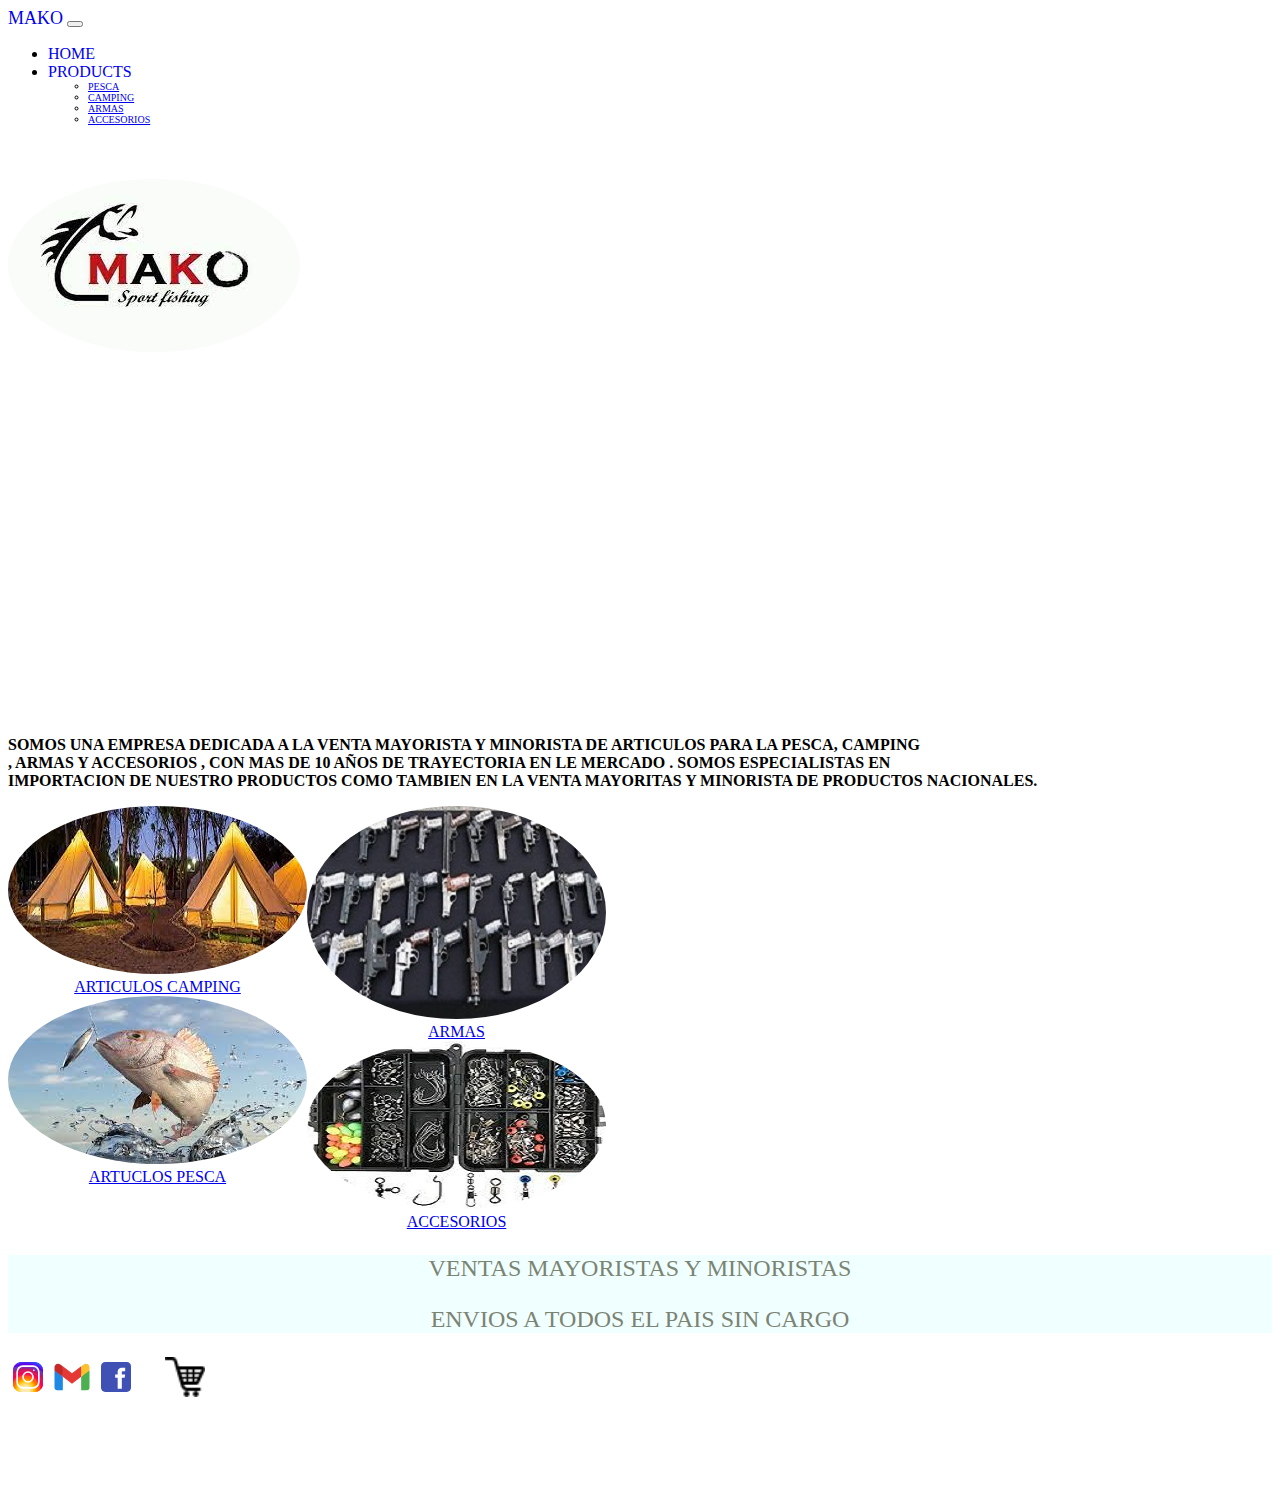
<file: bootstrap/index.html>
<!DOCTYPE html>
<html lang="en">
<head>
    <meta charset="UTF-8">
    <meta http-equiv="X-UA-Compatible" content="IE=edge">
    <meta name="viewport" content="width=device-width, initial-scale=1.0">
    <title>mako boostrap</title>
    <script src="https://cdn.jsdelivr.net/npm/bootstrap@5.1.3/dist/js/bootstrap.bundle.min.js" integrity="sha384-ka7Sk0Gln4gmtz2MlQnikT1wXgYsOg+OMhuP+IlRH9sENBO0LRn5q+8nbTov4+1p" crossorigin="anonymous"></script>
    <link href="https://cdn.jsdelivr.net/npm/bootstrap@5.1.3/dist/css/bootstrap.min.css" rel="stylesheet" integrity="sha384-1BmE4kWBq78iYhFldvKuhfTAU6auU8tT94WrHftjDbrCEXSU1oBoqyl2QvZ6jIW3" crossorigin="anonymous">
    <link rel="stylesheet" href="./style.css">
</head>

<body>
 <header>
    <nav class="navbar navbar-expand-lg navbar-light bg-light">
        <div class="container-fluid">
          <a class="navbar-brand" href="#">mako</a>
          <button class="navbar-toggler" type="button" data-bs-toggle="collapse" data-bs-target="#navbarNavDropdown" aria-controls="navbarNavDropdown" aria-expanded="false" aria-label="Toggle navigation">
            <span class="navbar-toggler-icon"></span>
          </button>
          <div class="collapse navbar-collapse" id="navbarNavDropdown">
            <ul class="navbar-nav">
              <li class="nav-item">
                
                <a class="nav-link" aria-current="page" href="./index.html">Home</a>
              </li>
              
            
              <li class="nav-item dropdown">
                <a class="nav-link dropdown-toggle" href="#" id="navbarDropdownMenuLink" role="button" data-bs-toggle="dropdown" aria-expanded="false">
                  products
                </a>
               
                <ul class="dropdown-menu" aria-labelledby="navbarDropdownMenuLink">
                  <li><a class="dropdown-item" href="./paginas-restantes/pesca.html">pesca</a></li>
                  <li><a class="dropdown-item" href="./paginas-restantes/camping.html">camping</a></li>
                  <li><a class="dropdown-item" href="./paginas-restantes/armas.html">armas</a></li>
                  <li><a class="dropdown-item" href="./paginas-restantes/accesorios.html">accesorios</a></li>
                  

                </ul>
              </li>
            </ul>
          </div>
        </div>
      </nav>
 </header>
 <main class="container">
    <div class="row">
        <div><img src="./img/mako-sport-fishing.jpg"alt="logo" class="logoindex"></div>
        <div><iframe class="video" width="400" height="300" src="https://www.youtube.com/embed/TgjTDVsVmkM" title="YouTube video player" frameborder="0" allow="accelerometer; autoplay; clipboard-write; encrypted-media; gyroscope; picture-in-picture" allowfullscreen></iframe></div>
           <div class="breve">
           <t>somos una empresa dedicada a la venta mayorista y minorista de articulos para la pesca, camping<br> , armas y accesorios , con mas de 10 años de trayectoria en le mercado . somos especialistas en<br> importacion de nuestro productos como tambien en la venta mayoritas y minorista de productos nacionales.</p>
        </div> 
        </div>   
      <div class="rowuno" >
        <div class="fotoprimeras"> 
            <div class="imguno p-3"><img src="./img/principal/foto-camping-dosdos.jpg" class="img-fluid" alt="pesca">
            </div><div class="paginas"><a href="./paginas-restantes/accesorios.html">articulos camping</a>
            </div>   
   
            
           <div class="imgdosp p-5"><img src="./img/principal/pesca-principal-dos.jpg" class="img-fluid " alt="pesca"">
           </div><div class="paginas"><a href="./paginas-restantes/accesorios.html">artuclos pesca</a>
           </div>
              
             
        </div> 

        <div class="fotossegunda"> 
          <div class="imgtres p-3"><img src="./img/principal/foto-armas-dos.jpg" class="img-fluid " alt="armas">
          </div><div class="paginas"><a href="./paginas-restantes/accesorios.html">armas</a>
          </div>
           
          <div class="imgcuatro p-3"><img src="./img/principal/foto-acceosrios-dos.jpg" class="img-fluid">
          </div><div class="paginas"><a href="./paginas-restantes/accesorios.html">accesorios</a>
          </div>
           
        </div>
       </div>
      </div>  
  
   
         
        
         
               
  </main>
 <footer>
   <div class="adicionales">
     <p>ventas mayoristas y minoristas</p>
     <p>envios a todos el pais sin cargo</p>
   </div>
  <div class="redes">
    <img src="./img/instagram.svg" width="40px" alt="instagram" class="finsta">
    <img src="./img/gmail.svg" width="40px" alt="correo" class="fcorreo">
    <img src="./img/facebook.svg"width="40px" alt="facebook" class="fface">
    <img src="./img/carrito-compras.png" width="40px" alt="compras"class="fcarrito">
   
     
    <div class="gmap_canvas"><iframe width="137" height="131" id="gmap_canvas" src="https://maps.google.com/maps?q=2880%20Broadway,%20New%20York&t=&z=13&ie=UTF8&iwloc=&output=embed" frameborder="0" scrolling="no" marginheight="0" marginwidth="0"></iframe><a href="https://www.embedgooglemap.net/blog/divi-discount-code-elegant-themes-coupon/"></a><br><style>.mapouter{position:relative;text-align:right;height:131px;width:137px;}</style><a href="https://www.embedgooglemap.net"></a><style>.gmap_canvas {overflow:hidden;background:none!important;height:131px;width:137px;}</style>
     </div>   
  </div>

 </footer>
    
</body>
</html>
</file>
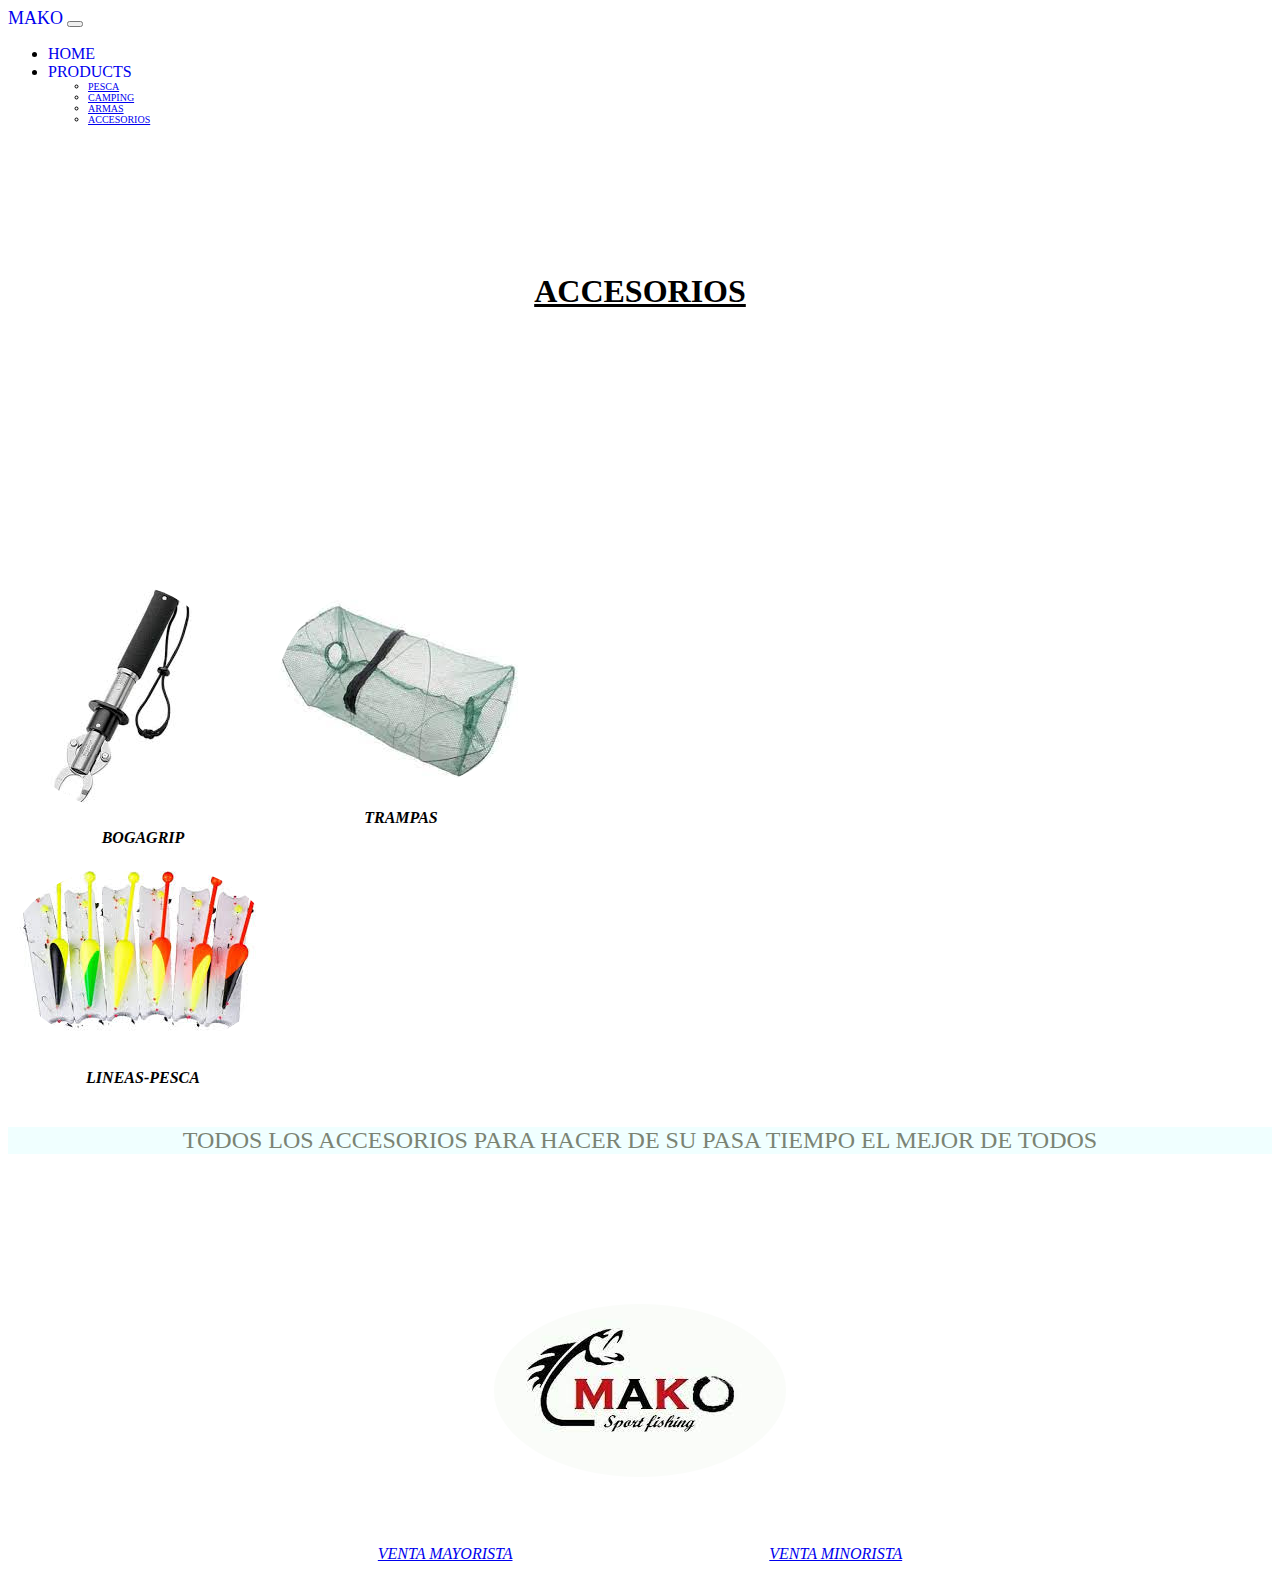
<file: bootstrap/paginas-restantes/accesorios.html>
<!DOCTYPE html>
<html lang="en">
<head>
    <meta charset="UTF-8">
    <meta http-equiv="X-UA-Compatible" content="IE=edge">
    <meta name="viewport" content="width=device-width, initial-scale=1.0">
    <title>accesorios</title>
    <script src="https://cdn.jsdelivr.net/npm/bootstrap@5.1.3/dist/js/bootstrap.bundle.min.js" integrity="sha384-ka7Sk0Gln4gmtz2MlQnikT1wXgYsOg+OMhuP+IlRH9sENBO0LRn5q+8nbTov4+1p" crossorigin="anonymous"></script>
    <link href="https://cdn.jsdelivr.net/npm/bootstrap@5.1.3/dist/css/bootstrap.min.css" rel="stylesheet" integrity="sha384-1BmE4kWBq78iYhFldvKuhfTAU6auU8tT94WrHftjDbrCEXSU1oBoqyl2QvZ6jIW3" crossorigin="anonymous">
    <link rel="stylesheet" href="../style.css">
</head>
<body>
  <header>
    <nav class="navbar navbar-expand-lg navbar-light bg-light">
        <div class="container-fluid">
          <a class="navbar-brand" href="#">mako</a>
          <button class="navbar-toggler" type="button" data-bs-toggle="collapse" data-bs-target="#navbarNavDropdown" aria-controls="navbarNavDropdown" aria-expanded="false" aria-label="Toggle navigation">
            <span class="navbar-toggler-icon"></span>
          </button>
          <div class="collapse navbar-collapse" id="navbarNavDropdown">
            <ul class="navbar-nav">
              <li class="nav-item">
                <a class="nav-link" aria-current="page" href="../index.html">Home</a>
              </li>
              
            
              <li class="nav-item dropdown">
                <a class="nav-link dropdown-toggle" href="#" id="navbarDropdownMenuLink" role="button" data-bs-toggle="dropdown" aria-expanded="false">
                  products
                </a>
                <ul class="dropdown-menu" aria-labelledby="navbarDropdownMenuLink">
                  <li><a class="dropdown-item" href="../paginas-restantes/pesca.html">pesca</a></li>
                  <li><a class="dropdown-item" href="../paginas-restantes/camping.html">camping</a></li>
                  <li><a class="dropdown-item" href="../paginas-restantes/armas.html">armas</a></li>
                  <li><a class="dropdown-item" href="../paginas-restantes/accesorios.html">accesorios</a></li>

                </ul>
              </li>
            </ul>
          </div>
        </div>
      </nav>
  </header>  
  <main class="container">
    <h1>accesorios</h1>
    
      
      <div class="row">
         
          <div class="rowuno" >
            <div class="fotoprimerasa"> 
                <div class="imguno p-3"><img src="../img/accesorios/bogagrip.jpg" class="img-fluid" alt="carpas">
                <p>bogagrip</p>
       
                </div>
                <div class="imgdos p-3"><img src="../img/accesorios/lineas-pesca.jpg" class="img-fluid " alt="gazebo"">
                <p>lineas-pesca</p>
                  
                 </div>
              </div> 
    
            <div class="fotossegundaa"> 
               <div class="imgtres p-3"><img src="../img/accesorios/trampas.jpg" class="img-fluid " alt="mochilas">
                  <p>trampas</p>
               </div>
              
               
            </div>
           </div>
          </div> 
  </main> 
  <footer>
    <div class="adicionales">
      <p>todos los accesorios para hacer de su pasa tiempo el mejor de todos</p>
    </div>
    <div class="logop">
      <img src="../img/mako-sport-fishing.jpg"  class="logopescauno" alt="logo">
      <div class="ventas">
      <a href="#" class="mayor">venta mayorista</a>
      <a href="#">venta minorista</a>
      </div>
    </div>

  </footer>
    
</body>
</html>
</file>
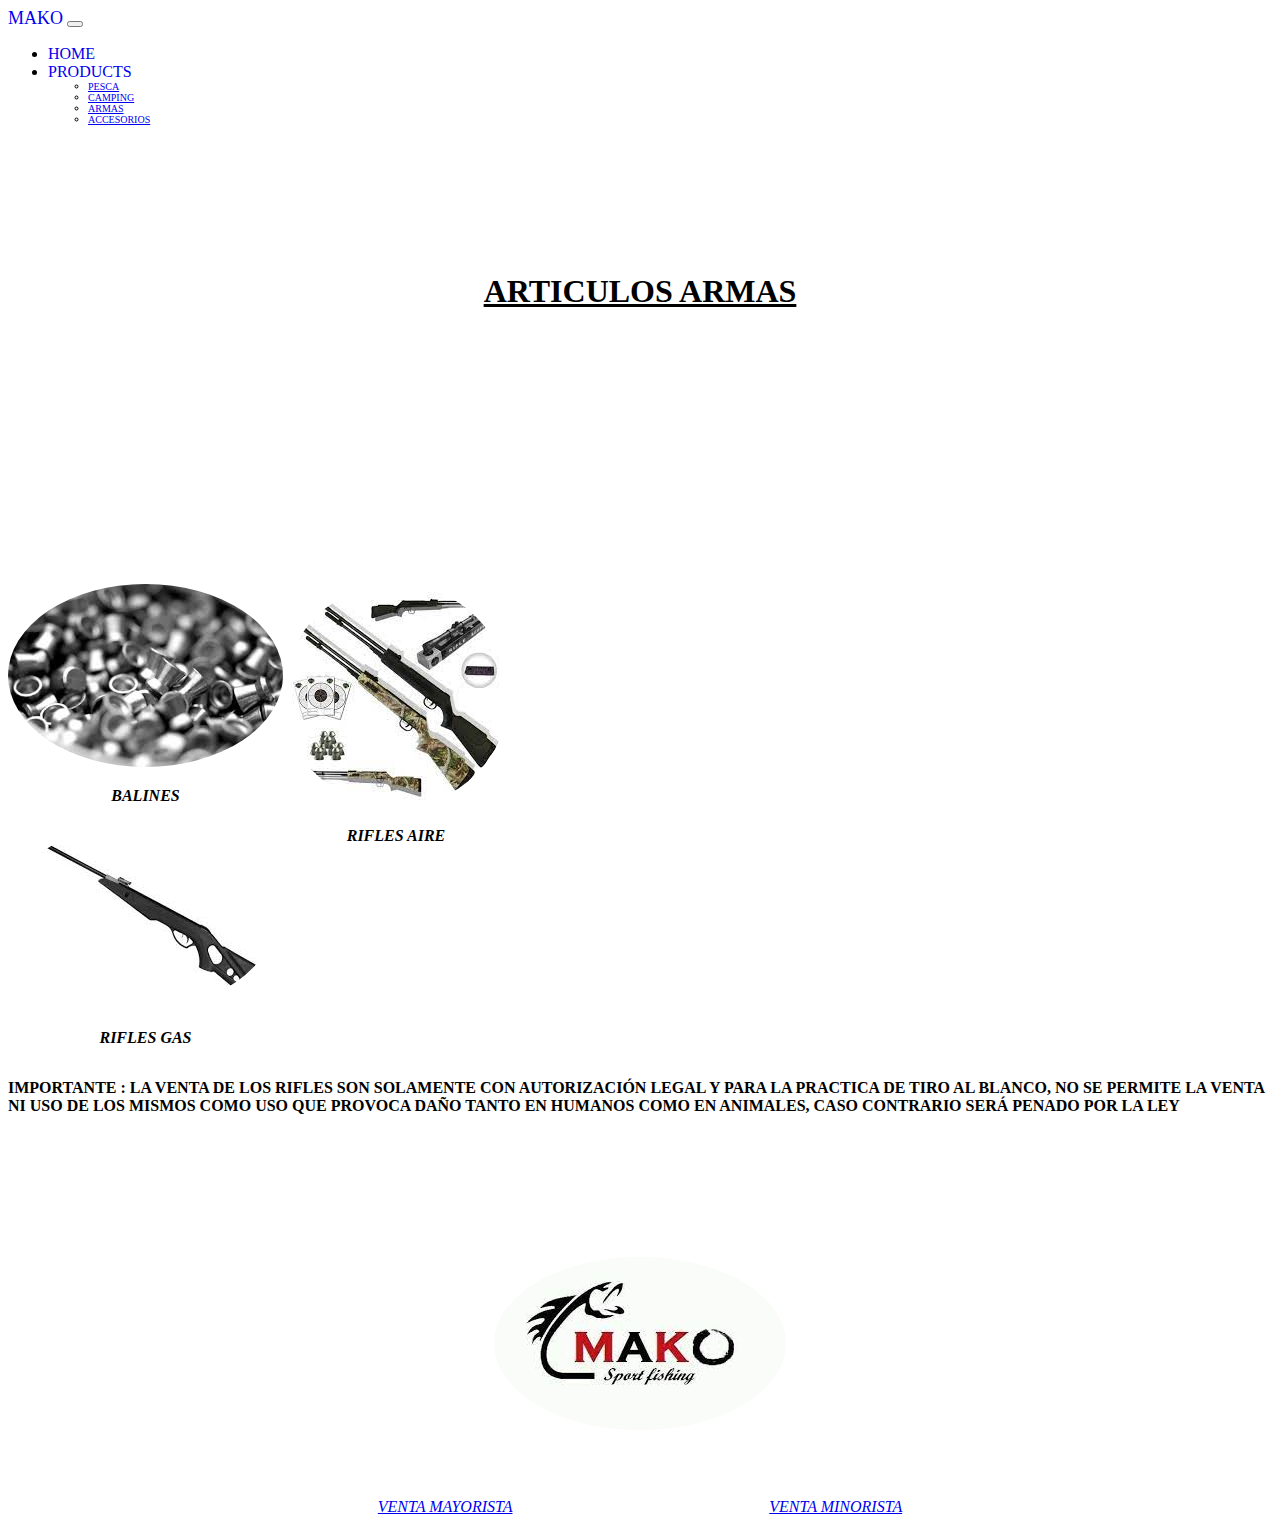
<file: bootstrap/paginas-restantes/armas.html>
<!DOCTYPE html>
<html lang="en">
<head>
    <meta charset="UTF-8">
    <meta http-equiv="X-UA-Compatible" content="IE=edge">
    <meta name="viewport" content="width=device-width, initial-scale=1.0">
    <title>armas</title>
    <script src="https://cdn.jsdelivr.net/npm/bootstrap@5.1.3/dist/js/bootstrap.bundle.min.js" integrity="sha384-ka7Sk0Gln4gmtz2MlQnikT1wXgYsOg+OMhuP+IlRH9sENBO0LRn5q+8nbTov4+1p" crossorigin="anonymous"></script>
    <link href="https://cdn.jsdelivr.net/npm/bootstrap@5.1.3/dist/css/bootstrap.min.css" rel="stylesheet" integrity="sha384-1BmE4kWBq78iYhFldvKuhfTAU6auU8tT94WrHftjDbrCEXSU1oBoqyl2QvZ6jIW3" crossorigin="anonymous">
    <link rel="stylesheet" href="../style.css">
</head>
<body>
  <header>
    <nav class="navbar navbar-expand-lg navbar-light bg-light">
        <div class="container-fluid">
          <a class="navbar-brand" href="#">mako</a>
          <button class="navbar-toggler" type="button" data-bs-toggle="collapse" data-bs-target="#navbarNavDropdown" aria-controls="navbarNavDropdown" aria-expanded="false" aria-label="Toggle navigation">
            <span class="navbar-toggler-icon"></span>
          </button>
          <div class="collapse navbar-collapse" id="navbarNavDropdown">
            <ul class="navbar-nav">
              <li class="nav-item">
                <a class="nav-link" aria-current="page" href="../index.html">Home</a>
              </li>
              
            
              <li class="nav-item dropdown">
                <a class="nav-link dropdown-toggle" href="#" id="navbarDropdownMenuLink" role="button" data-bs-toggle="dropdown" aria-expanded="false">
                  products
                </a>
                <ul class="dropdown-menu" aria-labelledby="navbarDropdownMenuLink">
                  <li><a class="dropdown-item" href="../paginas-restantes/pesca.html">pesca</a></li>
                  <li><a class="dropdown-item" href="../paginas-restantes/camping.html">camping</a></li>
                  <li><a class="dropdown-item" href="../paginas-restantes/armas.html">armas</a></li>
                  <li><a class="dropdown-item" href="../paginas-restantes/accesorios.html">accesorios</a></li>

                </ul>
              </li>
            </ul>
          </div>
        </div>
      </nav>
  </header>  
  <main class="container">
    <h1>articulos armas</h1>
    
      
      <div class="row">
         
          <div class="rowuno" >
            <div class="fotoprimerasa"> 
                <div class="imguno p-3"><img src="../img/armas/balines.jpg" class="img-fluid" alt="carpas">
                   <p>balines</p>
       
                </div>
                <div class="imgdos p-5"><img src="../img/armas/rifles-a-gas.jpg" class="img-fluid " alt="gazebo"">
                    <p>rifles gas</p>
                  
                 </div>
              </div> 
    
            <div class="fotossegundaa"> 
               <div class="imgtres p-3"><img src="../img/armas/rifles-aire.jpg" class="img-fluid " alt="mochilas">
                  <p>rifles aire</p>
               </div>
              
               
            </div>
           </div>
          </div> 
  </main> 
  <footer>
    <div class="importante">
      <p>importante :
       la venta de los rifles son
       solamente con autorización
       legal y para la practica de tiro
       al blanco, no se permite la
       venta ni uso de los mismos
       como uso que provoca daño
       tanto en humanos como en
       animales, caso contrario será
       penado por la ley</p>
    </div>
    <div class="logop">
      <img src="../img/mako-sport-fishing.jpg"  class="logopescauno" alt="logo">
      <div class="ventas">
      <a href="#" class="mayor">venta mayorista</a>
      <a href="#">venta minorista</a>
      </div>
    </div>

  </footer>
    
</body>
</html>
</file>
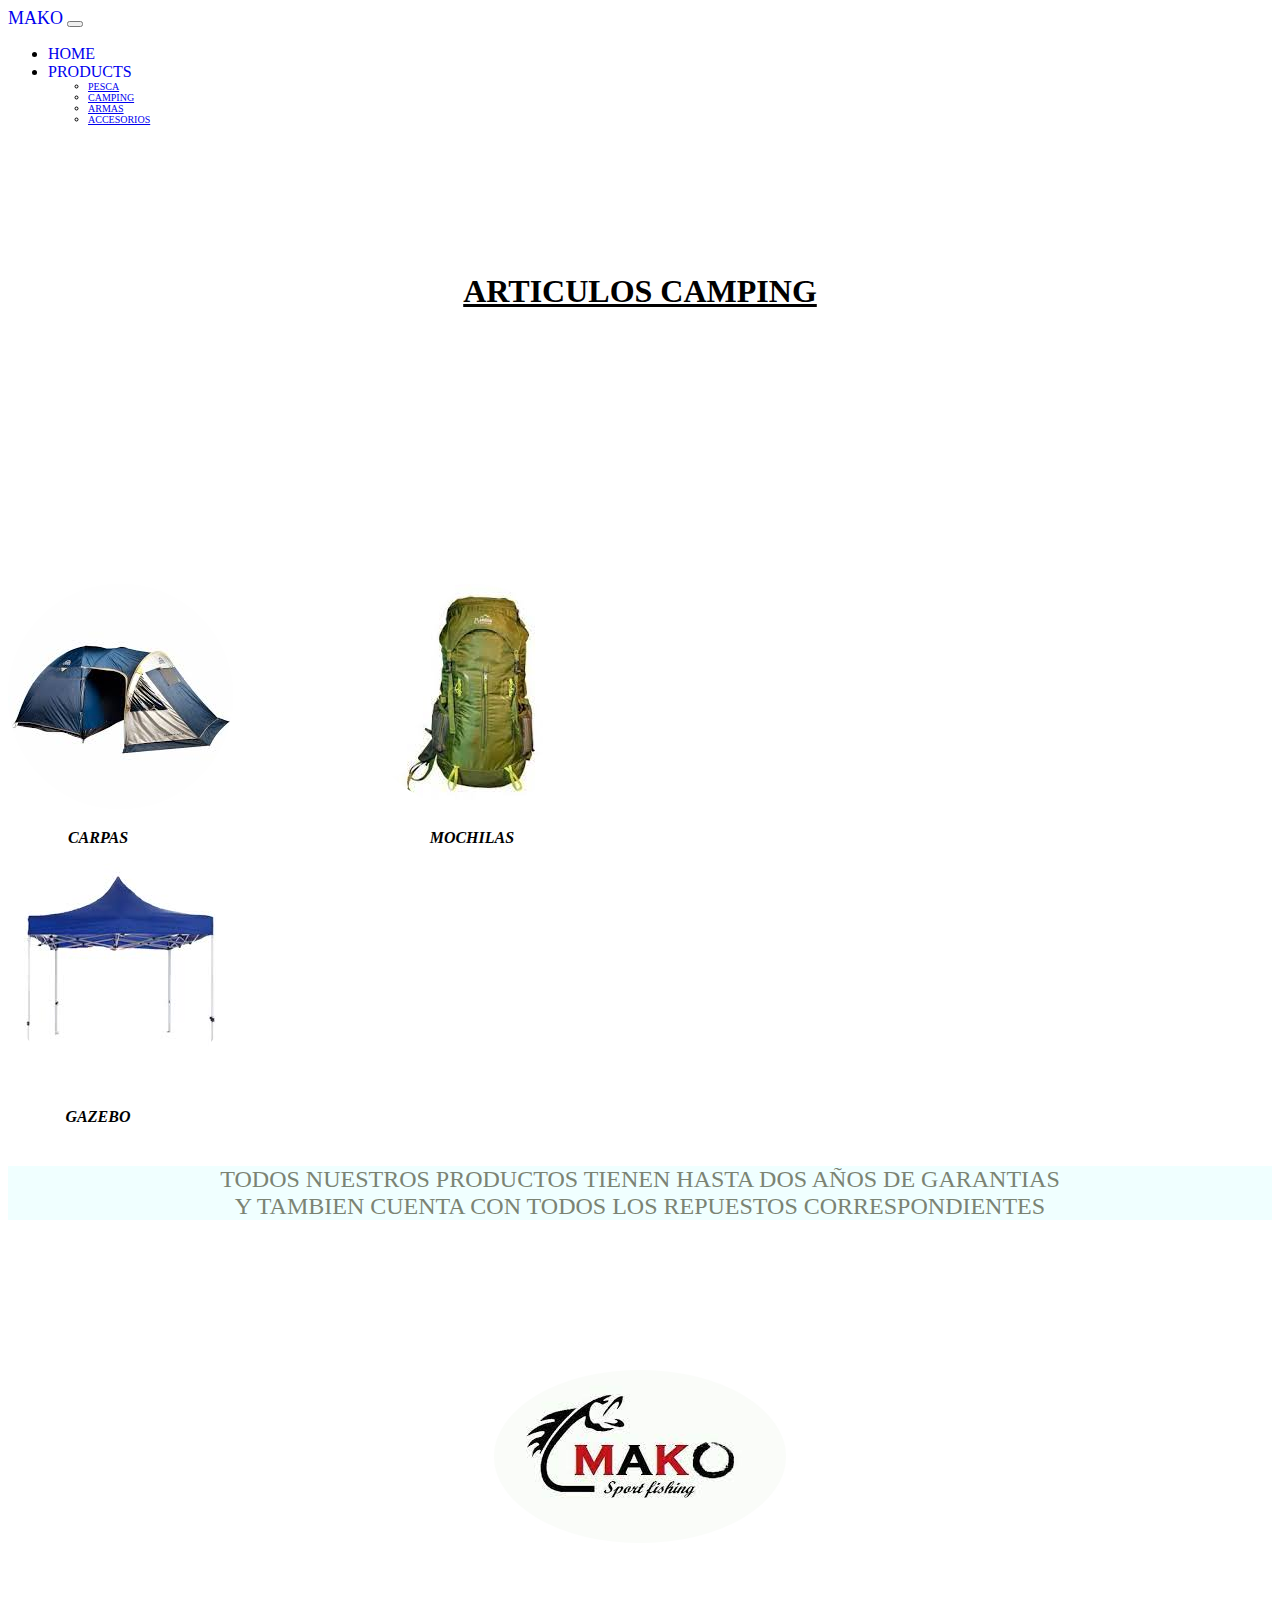
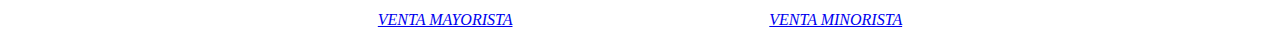
<file: bootstrap/paginas-restantes/camping.html>
<!DOCTYPE html>
<html lang="en">
<head>
    <meta charset="UTF-8">
    <meta http-equiv="X-UA-Compatible" content="IE=edge">
    <meta name="viewport" content="width=device-width, initial-scale=1.0">
    <title>camping</title>
    <script src="https://cdn.jsdelivr.net/npm/bootstrap@5.1.3/dist/js/bootstrap.bundle.min.js" integrity="sha384-ka7Sk0Gln4gmtz2MlQnikT1wXgYsOg+OMhuP+IlRH9sENBO0LRn5q+8nbTov4+1p" crossorigin="anonymous"></script>
    <link href="https://cdn.jsdelivr.net/npm/bootstrap@5.1.3/dist/css/bootstrap.min.css" rel="stylesheet" integrity="sha384-1BmE4kWBq78iYhFldvKuhfTAU6auU8tT94WrHftjDbrCEXSU1oBoqyl2QvZ6jIW3" crossorigin="anonymous">
    <link rel="stylesheet" href="../style.css">
</head>
<body>
  <header>
    <nav class="navbar navbar-expand-lg navbar-light bg-light">
        <div class="container-fluid">
          <a class="navbar-brand" href="#">mako</a>
          <button class="navbar-toggler" type="button" data-bs-toggle="collapse" data-bs-target="#navbarNavDropdown" aria-controls="navbarNavDropdown" aria-expanded="false" aria-label="Toggle navigation">
            <span class="navbar-toggler-icon"></span>
          </button>
          <div class="collapse navbar-collapse" id="navbarNavDropdown">
            <ul class="navbar-nav">
              <li class="nav-item">
                <a class="nav-link" aria-current="page" href="../index.html">Home</a>
              </li>
              
            
              <li class="nav-item dropdown">
                <a class="nav-link dropdown-toggle" href="#" id="navbarDropdownMenuLink" role="button" data-bs-toggle="dropdown" aria-expanded="false">
                  products
                </a>
                <ul class="dropdown-menu" aria-labelledby="navbarDropdownMenuLink">
                  <li><a class="dropdown-item" href="../paginas-restantes/pesca.html">pesca</a></li>
                  <li><a class="dropdown-item" href="../paginas-restantes/camping.html">camping</a></li>
                  <li><a class="dropdown-item" href="../paginas-restantes/armas.html">armas</a></li>
                  <li><a class="dropdown-item" href="../paginas-restantes/accesorios.html">accesorios</a></li>

                </ul>
              </li>
            </ul>
          </div>
        </div>
      </nav>
  </header>  
  <main class="container">
    <h1>articulos camping</h1>
    
      
      <div class="row">
         
          <div class="rowuno" >
            <div class="fotoprimerasc"> 
                <div class="imguno p-3"><img src="../img/camping/foto-carpa.jpg" class="img-fluid" alt="carpas">
                   <p>carpas</p>
       
                </div>
                <div class="imgdos p-3"><img src="../img/camping/foto-gazebo.jpg" class="img-fluid " alt="gazebo"">
                    <p>gazebo</p>
                  
                 </div>
              </div> 
    
            <div class="fotossegundac"> 
               <div class="imgtres p-3"><img src="../img/camping/mochilas.jpg" class="img-fluid " alt="mochilas">
                  <p>mochilas</p>
               </div>
              
               
            </div>
           </div>
          </div> 
  </main> 
  <footer>
    <div class="adicionales">
      <p>todos nuestros productos tienen hasta dos años de garantias<br>y tambien cuenta con todos los repuestos correspondientes</p>
    </div>
    <div class="logop">
      <img src="../img/mako-sport-fishing.jpg"  class="logopescauno" alt="logo">
      <div class="ventas">
      <a href="#" class="mayor">venta mayorista</a>
      <a href="#">venta minorista</a>
      </div>
    </div>

  </footer>
    
</body>
</html>
</file>
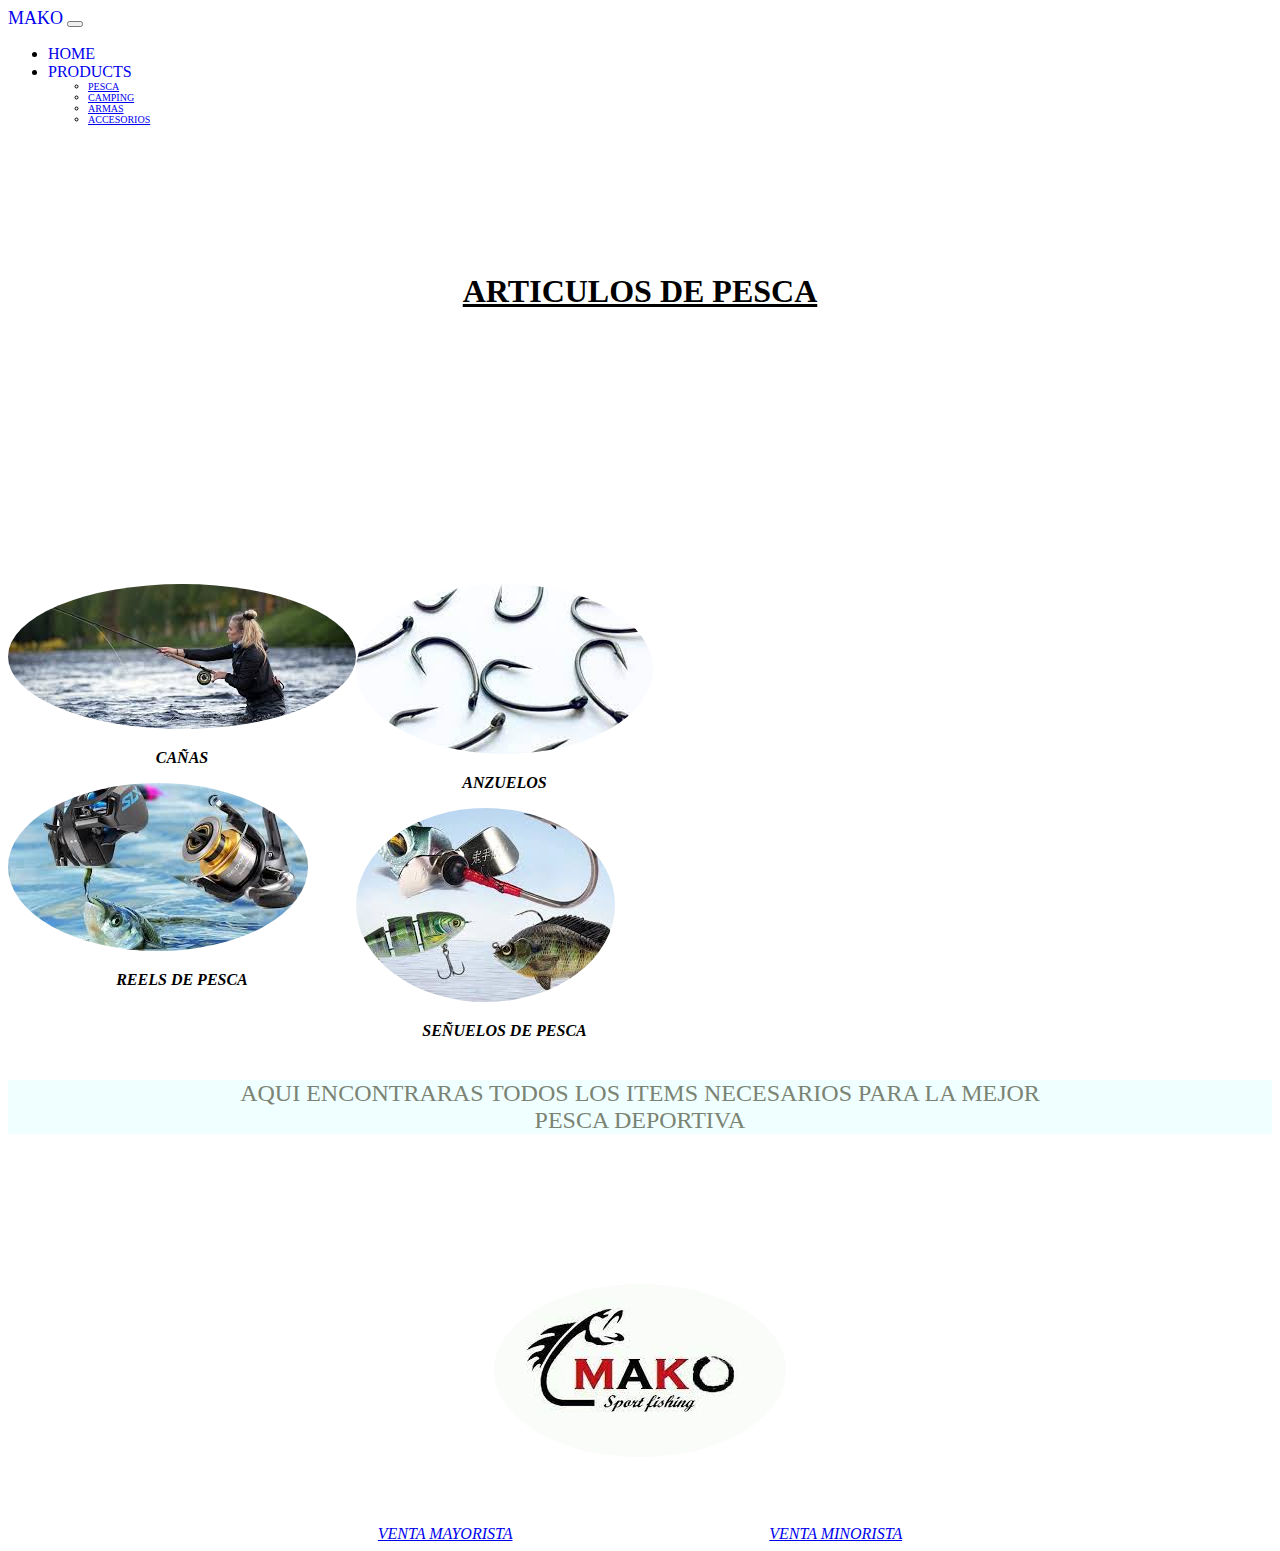
<file: bootstrap/paginas-restantes/pesca.html>
<!DOCTYPE html>
<html lang="en">
<head>
    <meta charset="UTF-8">
    <meta http-equiv="X-UA-Compatible" content="IE=edge">
    <meta name="viewport" content="width=device-width, initial-scale=1.0">
    <title>pesca</title>
    <script src="https://cdn.jsdelivr.net/npm/bootstrap@5.1.3/dist/js/bootstrap.bundle.min.js" integrity="sha384-ka7Sk0Gln4gmtz2MlQnikT1wXgYsOg+OMhuP+IlRH9sENBO0LRn5q+8nbTov4+1p" crossorigin="anonymous"></script>
    <link href="https://cdn.jsdelivr.net/npm/bootstrap@5.1.3/dist/css/bootstrap.min.css" rel="stylesheet" integrity="sha384-1BmE4kWBq78iYhFldvKuhfTAU6auU8tT94WrHftjDbrCEXSU1oBoqyl2QvZ6jIW3" crossorigin="anonymous">
    <link rel="stylesheet" href="../style.css">
</head>
<body>
  <header>
    <nav class="navbar navbar-expand-lg navbar-light bg-light">
        <div class="container-fluid">
          <a class="navbar-brand" href="#">mako</a>
          <button class="navbar-toggler" type="button" data-bs-toggle="collapse" data-bs-target="#navbarNavDropdown" aria-controls="navbarNavDropdown" aria-expanded="false" aria-label="Toggle navigation">
            <span class="navbar-toggler-icon"></span>
          </button>
          <div class="collapse navbar-collapse" id="navbarNavDropdown">
            <ul class="navbar-nav">
              <li class="nav-item">
                <a class="nav-link" aria-current="page" href="../index.html">Home</a>
              </li>
              
            
              <li class="nav-item dropdown">
                <a class="nav-link dropdown-toggle" href="#" id="navbarDropdownMenuLink" role="button" data-bs-toggle="dropdown" aria-expanded="false">
                  products
                </a>
                <ul class="dropdown-menu" aria-labelledby="navbarDropdownMenuLink">
                  <li><a class="dropdown-item" href="../paginas-restantes/pesca.html">pesca</a></li>
                  <li><a class="dropdown-item" href="../paginas-restantes/camping.html">camping</a></li>
                  <li><a class="dropdown-item" href="../paginas-restantes/armas.html">armas</a></li>
                  <li><a class="dropdown-item" href="../paginas-restantes/accesorios.html">accesorios</a></li>

                </ul>
              </li>
            </ul>
          </div>
        </div>
      </nav>
     
  </header>
  <main class="container">
    <h1>articulos de pesca</h1>
    
      
      <div class="row">
         
          <div class="rowuno" >
            <div class="fotoprimeras"> 
                <div class="imguno p-3"><img src="../img/pesca/fotos-cañas-pesca.jpg" class="img-fluid" alt="cañas">
                   <p>cañas</p>
       
                </div>
                <div class="imgdos p-5"><img src="../img/pesca/reels-pesca.jpg" class="img-fluid " alt="reels"">
                    <p>reels de pesca</p>
                  
                 </div>
              </div> 
    
            <div class="fotossegunda"> 
               <div class="imgtres p-3"><img src="../img/pesca/anzuelos.jpg" class="img-fluid " alt="armas">
                  <p>anzuelos</p>
               </div>
              <div class="imgcuatro p-3"><img src="../img/pesca/señuelos-pesca.jpg" class="img-fluid">
                <p>señuelos de pesca</p>
               
            </div>
           </div>
          </div>            
  </main>
  <footer>
    <div class="adicionales">
      <p>aqui encontraras todos los items necesarios para la mejor<br>pesca deportiva</p>
    </div>
    <div class="logop">
      <img src="../img/mako-sport-fishing.jpg" class="logopescauno" alt="logo">
      <div class="ventas">
      <a href="#" class="mayor">venta mayorista</a>
      <a href="#">venta minorista</a>
      </div>
    </div>
  </footer>   
    
</body>
</html>
</file>
<file: bootstrap/style.css>
/*/ fondo de las paginas/*/

body{background-image: url(https://images.pexels.com/photos/1590549/pexels-photo-1590549.jpeg?auto=compress&cs=tinysrgb&w=1260&h=750&dpr=1);
    height: 100%;
    background-repeat: no-repeat;
    background-size: cover;}

    /*/ baarra de navegacion para todas las paginas /*/
.dropdown-menu{font-size:x-small;
text-decoration: black;
text-transform: uppercase;}

.navbar-brand{font-size: large;
text-transform: uppercase;
text-decoration: solid;}

.nav-link{text-transform: uppercase;text-decoration: solid;}
.video{text-align: center;}

/*/ main index /*/

.logoindex{
padding-top: 3%;
padding-bottom: 3%;
border-radius: 70%;}

.breve{text-decoration: black;
    text-transform: uppercase;
    font-weight: bold;}

.video{margin-top: 3%;}

/*/fotos y textos main index /*/
.container{max-width: 100%;max-height: 100%;}


.container p{text-decoration: solid;
font-size: medium;
font-style: italic;
font-weight: bold;
text-transform: uppercase;}

.rowuno{display:flex ;;}
.row{max-width: 100%;
height: 100%;}

.rowuno img{border-radius: 50%;}
.rowuno p{text-align: center;}
.imgdosp{padding: 0%;margin-bottom: 0%;}

/*/ footer index/*/
.fcarrito{margin-left: 2%;}



.gmap_canvas{margin: 0%;float:right;}

/*/ pagina pesca/*/

.logopesca{border-radius: 50%;display: flex;
text-align: center;}

.logopescauno{border-radius: 90%;margin-bottom: 5%;margin-top: 10%;}

.logop{text-align: center;}


h1{text-align: center;
padding-bottom:20%;
padding-top: 10%;
font-weight: bolder;
font-size: xx-large;
text-transform: uppercase;
text-decoration:underline;}
.ventas{font-size: medium;
text-decoration: solid;
font-style: italic;
text-transform: uppercase;}
.ventas .mayor{padding-right: 20%;}

/*/ camping/*/

.fotossegundac{margin-left: 10%;}
 .fotoprimerasc p{margin-right: 20%;}
 .imagencuatroa{padding-top: 20%;}
 
 
 .adicionales{text-align: center;
font-size: x-large;text-transform: uppercase;
color: rgb(123, 131, 115);background-color: azure;}

 /*/ armas/*/

 .importante{font-weight: bolder;text-transform: uppercase ;animation-name: importante;animation-duration: 4s;animation-delay: 2s;animation-iteration-count: infinite;}

.paginas{text-align: center;text-decoration: solid;
text-transform: uppercase;}



/*/otras modificaciones/*/


.breve t{animation-name:logito;animation-duration: 4s;animation-delay: 2s;animation-iteration-count: infinite;}
@keyframes logito{
    0%{background-color: red;}
    50%{background-color: blue;}
    100%{ background-color:aliceblue;
    }}

    @keyframes importante {0%{background-color: deeppink;}
    50%{background-color: aqua;}
    100%{background-color: chocolate;}}

    .adicionales{animation-name: adicionales;animation-duration: 5s;animation-iteration-count: infinite;}

    @keyframes adicionales {0%{background-color: red;}
 50%{background-color: green;}
 100%{background-color: #adff2f;}}
</file>
